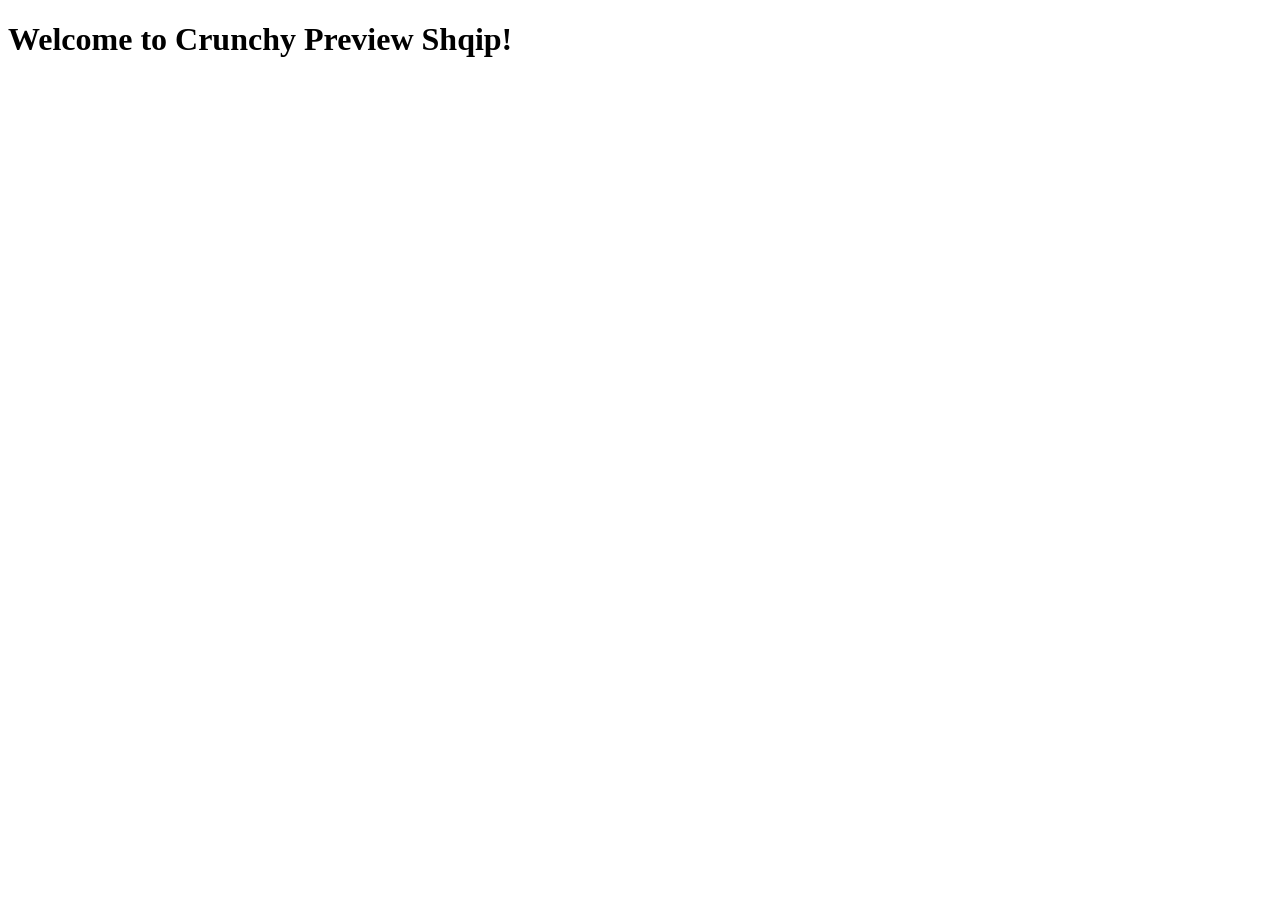
<file: index.html>
<!DOCTYPE html>
<html lang="en">
<head>
    <meta charset="UTF-8">
    <meta name="viewport" content="width=device-width, initial-scale=1.0">
    <link rel="icon" href="/logo.jpeg" type="image/jpeg">
    <title>CrunchyTime</title>
</head>
<body>
    <h1>Welcome to Crunchy Preview Shqip!</h1>
</body>
</html>
</file>
